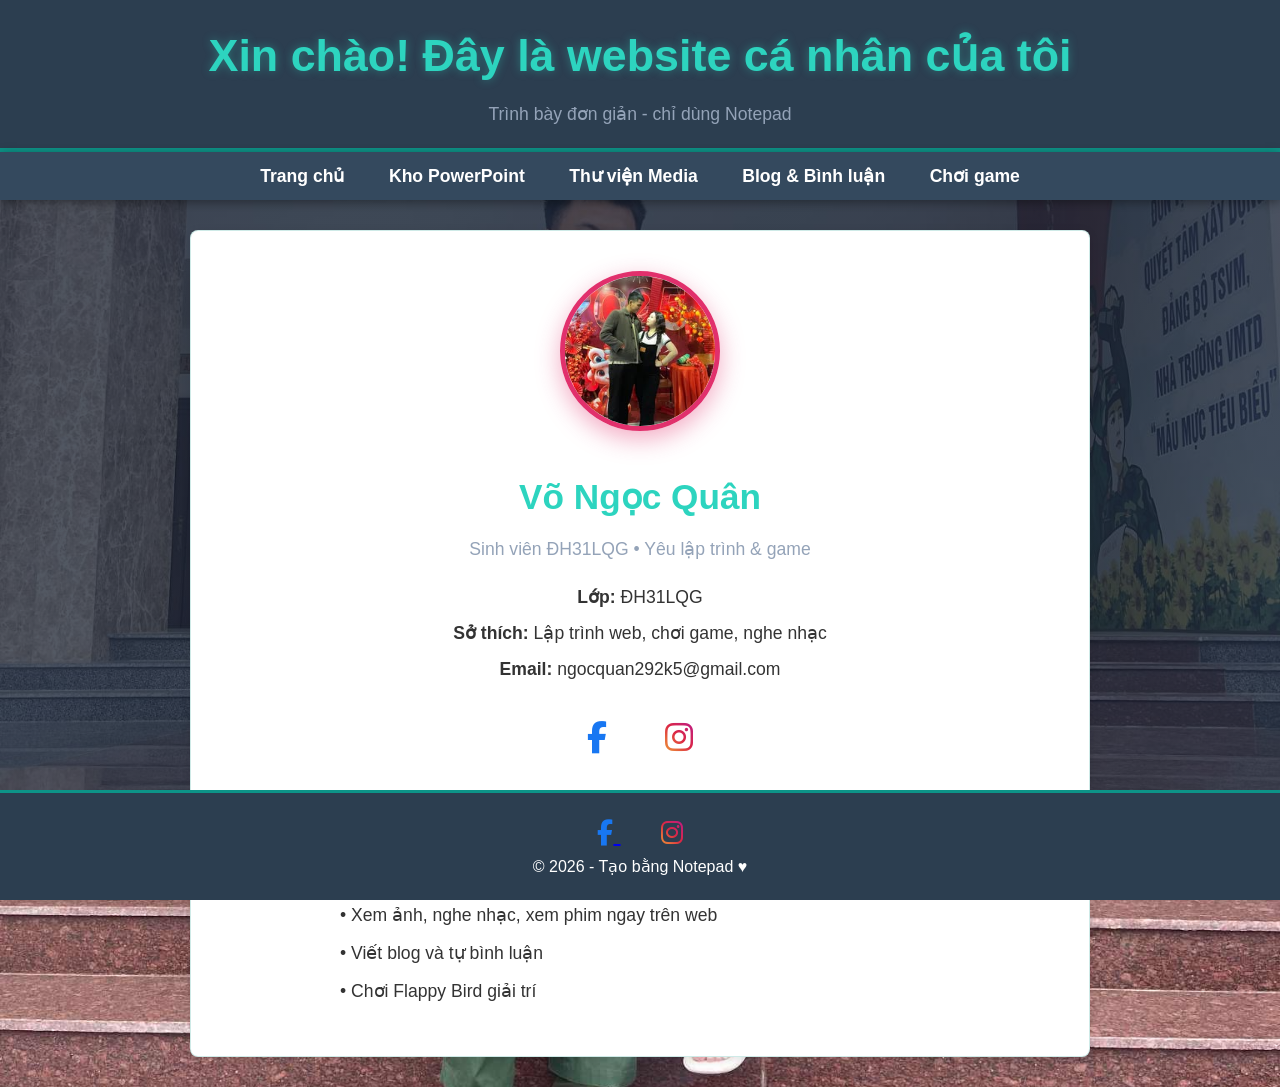
<file: index.html>
<!DOCTYPE html>
<html lang="vi">
<head>
  <meta charset="UTF-8" />
  <title>Võ Ngọc Quân – Website</title>
  <!-- Font Awesome cho biểu tượng FB & IG chuẩn -->
  <link rel="stylesheet" href="https://cdnjs.cloudflare.com/ajax/libs/font-awesome/6.5.0/css/all.min.css" />
  <link rel="stylesheet" href="style.css" />
  <style>
    body { font-family: Arial, sans-serif; margin:0; color:#333; }
    header { background:#2c3e50; color:white; padding:20px; text-align:center; }
    nav { background:#34495e; padding:10px; text-align:center; }
    nav a { color:white; margin:0 20px; text-decoration:none; font-weight:bold; }
    nav a:hover { color:#1abc9c; }
    .container { max-width:900px; margin:30px auto; padding:40px 20px; background:white; border-radius:8px; box-shadow:0 2px 10px rgba(0,0,0,0.1); text-align:center; }
    
    /* Phần giới thiệu kiểu Instagram */
    .profile-pic {
      width: 160px;
      height: 160px;
      border-radius: 50%;
      object-fit: cover;
      border: 5px solid #e1306c; /* Viền hồng Instagram */
      box-shadow: 0 8px 25px rgba(225, 48, 108, 0.4);
      margin-bottom: 20px;
    }
    .profile-name { font-size: 2.2rem; color: var(--primary-light); margin: 10px 0; }
    .profile-bio { font-size: 1.1rem; color: var(--text-muted); margin-bottom: 20px; }
    .profile-info p { font-size: 1.1rem; margin: 8px 0; }

    /* Social links nhỏ hơn, màu giống app thật */
    .social-links {
      margin: 30px 0;
    }
    .social-links a {
      font-size: 2rem;
      margin: 0 25px;
      transition: all 0.3s;
      text-decoration: none;
    }
    .social-links a:hover {
      transform: scale(1.15);
    }
    .social-links .fab.fa-facebook-f { color: #1877f2; } /* Xanh FB */
    .social-links .fab.fa-instagram { 
      background: linear-gradient(45deg, #f09433, #e6683c, #dc2743, #cc2366, #bc1888);
      -webkit-background-clip: text;
      -webkit-text-fill-color: transparent;
    }

    footer {
      text-align:center;
      padding:20px;
      background:#2c3e50;
      color:white;
      position:fixed;
      bottom:0;
      width:100%;
    }
    footer .social-icons a {
      font-size: 1.6rem; /* Nhỏ hơn */
      margin: 0 20px;
      transition: color 0.3s, transform 0.3s;
    }
    footer .social-icons a:hover {
      transform: scale(1.15);
    }
    footer .social-icons .fab.fa-facebook-f { color: #1877f2; }
    footer .social-icons .fab.fa-instagram { 
      background: linear-gradient(45deg, #f09433, #e6683c, #dc2743, #cc2366, #bc1888);
      -webkit-background-clip: text;
      -webkit-text-fill-color: transparent;
    }
  </style>
</head>
<body class="home-page" style="
  background: linear-gradient(rgba(15, 23, 42, 0.75), rgba(30, 41, 59, 0.75)),
              url('p1.jpg') center / cover no-repeat fixed;
  background-attachment: fixed;
">

<header>
  <h1>Xin chào! Đây là website cá nhân của tôi</h1>
  <p>Trình bày đơn giản - chỉ dùng Notepad</p>
</header>

<nav>
  <a href="index.html">Trang chủ</a>
  <a href="ppt.html">Kho PowerPoint</a>
  <a href="media.html">Thư viện Media</a>
  <a href="blog.html">Blog & Bình luận</a>
  <a href="game.html">Chơi game</a>
</nav>

<div class="container">
  <!-- Ảnh đại diện kiểu Instagram -->
  <img src="p3.jpg" alt="Võ Ngọc Quân" class="profile-pic">

  <h2 class="profile-name">Võ Ngọc Quân</h2>
  <p class="profile-bio">Sinh viên ĐH31LQG • Yêu lập trình & game</p>

  <div class="profile-info">
    <p><strong>Lớp:</strong> ĐH31LQG</p>
    <p><strong>Sở thích:</strong> Lập trình web, chơi game, nghe nhạc</p>
    <p><strong>Email:</strong> ngocquan292k5@gmail.com</p>
  </div>

  <!-- Biểu tượng FB & IG ở phần giới thiệu -->
  <div class="social-links">
    <a href="https://web.facebook.com/vongocquan0209" target="_blank" title="Facebook">
      <i class="fab fa-facebook-f"></i>
    </a>
    <a href="https://www.instagram.com/ngocq02_09/" target="_blank" title="Instagram">
      <i class="fab fa-instagram"></i>
    </a>
  </div>

  <h3 style="margin: 40px 0 20px; color: var(--primary-light);">Mục tiêu của website này</h3>
  <ul style="list-style: none; padding: 0; max-width: 600px; margin: 0 auto; text-align: left;">
    <li style="margin: 10px 0; font-size: 1.1rem;">• Lưu trữ bài tập PowerPoint</li>
    <li style="margin: 10px 0; font-size: 1.1rem;">• Xem ảnh, nghe nhạc, xem phim ngay trên web</li>
    <li style="margin: 10px 0; font-size: 1.1rem;">• Viết blog và tự bình luận</li>
    <li style="margin: 10px 0; font-size: 1.1rem;">• Chơi Flappy Bird giải trí</li>
  </ul>
</div>

<footer>
  <div class="social-icons">
    <a href="https://web.facebook.com/vongocquan0209" target="_blank" title="Facebook">
      <i class="fab fa-facebook-f"></i>
    </a>
    <a href="https://www.instagram.com/ngocq02_09/" target="_blank" title="Instagram">
      <i class="fab fa-instagram"></i>
    </a>
  </div>
  © 2026 - Tạo bằng Notepad ♥
</footer>

</body>

</html>
</file>
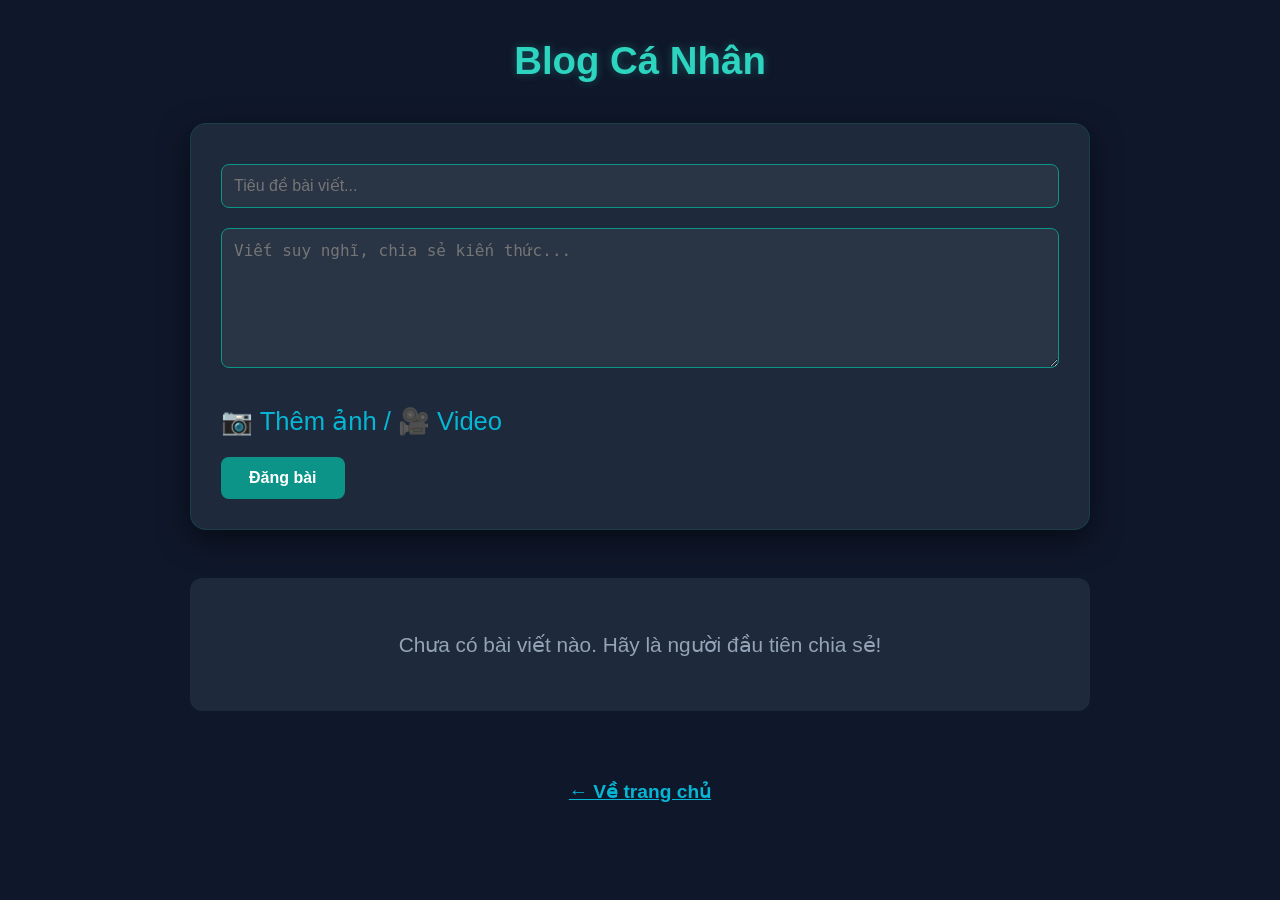
<file: blog.html>
<!DOCTYPE html>
<html lang="vi">
<head>
  <meta charset="UTF-8" />
  <title>Blog Cá Nhân</title>
  <link rel="stylesheet" href="style.css" />
  <style>
    body {
      padding: 30px 20px;
      background: var(--bg-dark);
      min-height: 100vh;
      color: var(--text-light);
      font-family: 'Segoe UI', Arial, sans-serif;
    }

    h1 {
      text-align: center;
      color: var(--primary-light);
      margin-bottom: 2rem;
      text-shadow: 0 0 10px rgba(45, 212, 191, 0.3);
    }

    .form-section {
      max-width: 900px;
      margin: 0 auto 3rem;
      background: var(--bg-medium);
      padding: 30px;
      border-radius: 16px;
      box-shadow: 0 10px 30px rgba(0,0,0,0.5);
      border: 1px solid rgba(13, 148, 136, 0.2);
    }

    input[type="text"], textarea {
      width: 100%;
      padding: 12px;
      margin: 10px 0;
      border: 1px solid var(--primary);
      border-radius: 8px;
      background: rgba(255,255,255,0.05);
      color: white;
      font-size: 1rem;
    }

    textarea { min-height: 140px; resize: vertical; }

    .file-input-wrapper {
      margin: 15px 0;
      display: flex;
      align-items: center;
      gap: 15px;
      flex-wrap: wrap;
    }

    label.file-label {
      cursor: pointer;
      font-size: 1.6rem;
      color: var(--accent);
      transition: all 0.3s;
    }

    label.file-label:hover {
      color: var(--primary-light);
      transform: scale(1.1);
    }

    input[type="file"] { display: none; }

    .media-preview {
      font-size: 1.1rem;
      color: var(--text-muted);
      max-width: 300px;
      white-space: nowrap;
      overflow: hidden;
      text-overflow: ellipsis;
    }

    button {
      padding: 12px 28px;
      background: var(--primary);
      color: white;
      border: none;
      border-radius: 8px;
      cursor: pointer;
      font-weight: bold;
      transition: all 0.3s;
    }

    button:hover {
      background: var(--primary-light);
      transform: translateY(-2px);
      box-shadow: 0 8px 20px rgba(45, 212, 191, 0.4);
    }

    .posts-container {
      max-width: 900px;
      margin: 0 auto;
    }

    .post {
      background: var(--bg-medium);
      border-radius: 12px;
      padding: 25px;
      margin-bottom: 2.5rem;
      box-shadow: 0 8px 25px rgba(0,0,0,0.4);
      border-left: 6px solid var(--accent);
      transition: all 0.3s ease;
    }

    .post:hover {
      transform: translateY(-6px);
      box-shadow: 0 15px 35px rgba(13, 148, 136, 0.4);
    }

    .post h3 {
      margin: 0 0 12px;
      color: var(--primary-light);
    }

    .post .date {
      font-size: 0.9rem;
      color: var(--text-muted);
      margin-bottom: 15px;
    }

    .post .content {
      line-height: 1.7;
      white-space: pre-wrap;
    }

    .post-media, .comment-media {
      max-width: 100%;
      border-radius: 10px;
      box-shadow: 0 5px 15px rgba(0,0,0,0.5);
      margin: 15px 0;
      display: block;
    }

    .post-media-label {
      font-size: 1rem;
      color: var(--text-muted);
      margin-top: 8px;
      display: block;
    }

    .post-actions {
      display: flex;
      flex-wrap: wrap;
      align-items: center;
      gap: 15px;
      margin-top: 20px;
      padding-top: 15px;
      border-top: 1px solid rgba(13, 148, 136, 0.2);
    }

    .action-btn {
      background: transparent;
      border: none;
      cursor: pointer;
      color: var(--text-muted);
      font-size: 1.2rem;
      display: flex;
      align-items: center;
      gap: 5px;
      transition: color 0.3s;
    }

    .action-btn:hover {
      color: var(--accent);
    }

    .like-btn.liked {
      color: #ef4444;
    }

    .delete-btn {
      color: var(--danger);
    }

    .delete-btn:hover {
      color: #ef4444dd;
    }

    .comments {
      margin-top: 25px;
      padding-top: 20px;
      border-top: 1px solid rgba(13, 148, 136, 0.2);
    }

    .comment {
      margin: 15px 0;
      padding: 15px;
      background: rgba(0,0,0,0.35);
      border-radius: 10px;
      border-left: 4px solid var(--accent);
    }

    .comment .name {
      color: var(--accent);
      font-weight: bold;
      margin-right: 10px;
    }

    .comment-form {
      margin-top: 20px;
      display: flex;
      flex-direction: column;
      gap: 12px;
    }

    .no-posts {
      text-align: center;
      color: var(--text-muted);
      font-size: 1.3rem;
      padding: 50px 20px;
      background: var(--bg-medium);
      border-radius: 12px;
    }

    @media (max-width: 768px) {
      .form-section, .posts-container { padding: 20px 15px; }
      .file-input-wrapper { flex-direction: column; align-items: flex-start; }
      .post-actions { gap: 10px; }
    }
  </style>
</head>
<body>

<h1>Blog Cá Nhân</h1>

<div class="form-section">
  <input type="text" id="title" placeholder="Tiêu đề bài viết..." />
  <textarea id="content" placeholder="Viết suy nghĩ, chia sẻ kiến thức..."></textarea>
  
  <div class="file-input-wrapper">
    <label for="postMedia" class="file-label">📷 Thêm ảnh / 🎥 Video</label>
    <input type="file" id="postMedia" accept="image/*,video/*" />
    <div id="postMediaPreview" class="media-preview"></div>
  </div>
  
  <button onclick="addPost()">Đăng bài</button>
</div>

<div class="posts-container" id="posts"></div>

<script>
let posts = JSON.parse(localStorage.getItem("myBlog")) || [];

function renderPosts() {
  const container = document.getElementById("posts");
  container.innerHTML = "";

  if (posts.length === 0) {
    container.innerHTML = '<div class="no-posts">Chưa có bài viết nào. Hãy là người đầu tiên chia sẻ!</div>';
    return;
  }

  posts.forEach((post, i) => {
    const postDiv = document.createElement("div");
    postDiv.className = "post";

    let mediaHTML = '';
    if (post.media) {
      if (post.media.type.startsWith('image')) {
        mediaHTML = `
          <img class="post-media" src="${post.media.base64}" alt="${post.media.name}">
          <span class="post-media-label">📸 Ảnh đính kèm</span>
        `;
      } else if (post.media.type.startsWith('video')) {
        mediaHTML = `
          <video class="post-media" controls src="${post.media.base64}"></video>
          <span class="post-media-label">🎬 Video đính kèm</span>
        `;
      }
    }

    let html = `
      <h3>${post.title}</h3>
      <div class="date">${post.date}</div>
      <div class="content">${post.content.replace(/\n/g, "<br>")}</div>
      ${mediaHTML}
      
      <div class="post-actions">
        <button class="action-btn like-btn ${post.liked ? 'liked' : ''}" onclick="likePost(${i})">
          ❤️ ${post.likes || 0}
        </button>
        <button class="action-btn share-btn" onclick="sharePost(${i})">
          🔗 Share
        </button>
        <button class="action-btn delete-btn" onclick="deletePost(${i})">
          🗑️ Xóa bài viết
        </button>
      </div>
      
      <div class="comments">
        <h4>Bình luận (${post.comments.length})</h4>
    `;

    post.comments.forEach(c => {
      let cMedia = '';
      if (c.media) {
        if (c.media.type.startsWith('image')) {
          cMedia = `
            <img class="comment-media" src="${c.media.base64}" alt="${c.media.name}">
            <span class="post-media-label">📸 Ảnh</span>
          `;
        } else if (c.media.type.startsWith('video')) {
          cMedia = `
            <video class="comment-media" controls src="${c.media.base64}"></video>
            <span class="post-media-label">🎬 Video</span>
          `;
        }
      }

      html += `
        <div class="comment">
          <span class="name">${c.name || "Khách"}</span>
          <span>${c.text}</span>
          ${cMedia}
        </div>
      `;
    });

    html += `
      </div>
      <div class="comment-form">
        <input type="text" id="name${i}" placeholder="Tên bạn (hoặc để trống)" />
        <textarea id="comm${i}" placeholder="Viết bình luận..."></textarea>
        
        <div class="file-input-wrapper">
          <label for="commMedia${i}" class="file-label">📷 Thêm ảnh / 🎥 Video</label>
          <input type="file" id="commMedia${i}" accept="image/*,video/*" />
          <div id="commMediaPreview${i}" class="media-preview"></div>
        </div>
        
        <button onclick="addComment(${i})">Gửi bình luận</button>
      </div>
    `;

    postDiv.innerHTML = html;
    container.appendChild(postDiv);
  });
}

async function addPost() {
  const title = document.getElementById("title").value.trim();
  const content = document.getElementById("content").value.trim();
  const mediaInput = document.getElementById("postMedia");

  if (!title || !content) {
    alert("Vui lòng nhập tiêu đề và nội dung!");
    return;
  }

  let mediaData = null;
  if (mediaInput.files[0]) {
    mediaData = await fileToBase64(mediaInput.files[0]);
  }

  posts.unshift({
    title,
    content,
    date: new Date().toLocaleString("vi-VN", { dateStyle: "full", timeStyle: "short" }),
    media: mediaData ? { name: mediaInput.files[0].name, type: mediaInput.files[0].type, base64: mediaData } : null,
    comments: [],
    likes: 0,
    liked: false
  });

  localStorage.setItem("myBlog", JSON.stringify(posts));
  renderPosts();

  document.getElementById("title").value = "";
  document.getElementById("content").value = "";
  mediaInput.value = "";
  document.getElementById("postMediaPreview").innerHTML = "";
}

async function addComment(idx) {
  const nameInput = document.getElementById(`name${idx}`);
  const commInput = document.getElementById(`comm${idx}`);
  const mediaInput = document.getElementById(`commMedia${idx}`);

  const name = nameInput.value.trim() || "Khách";
  const text = commInput.value.trim();

  if (!text) {
    alert("Vui lòng viết nội dung bình luận!");
    return;
  }

  let mediaData = null;
  if (mediaInput.files[0]) {
    mediaData = await fileToBase64(mediaInput.files[0]);
  }

  posts[idx].comments.push({
    name,
    text,
    media: mediaData ? { name: mediaInput.files[0].name, type: mediaInput.files[0].type, base64: mediaData } : null
  });

  localStorage.setItem("myBlog", JSON.stringify(posts));
  renderPosts();

  nameInput.value = "";
  commInput.value = "";
  mediaInput.value = "";
  document.getElementById(`commMediaPreview${idx}`).innerHTML = "";
}

function likePost(idx) {
  posts[idx].liked = !posts[idx].liked;
  posts[idx].likes += posts[idx].liked ? 1 : -1;
  localStorage.setItem("myBlog", JSON.stringify(posts));
  renderPosts();
}

function sharePost(idx) {
  const post = posts[idx];
  const shareText = `Tiêu đề: ${post.title}\nNội dung: ${post.content}\nNgày: ${post.date}`;
  navigator.clipboard.writeText(shareText).then(() => {
    alert("Nội dung bài viết đã copy vào clipboard! Bạn có thể paste để chia sẻ.");
  }).catch(() => {
    alert("Không copy được, vui lòng copy thủ công:\n\n" + shareText);
  });
}

function deletePost(idx) {
  if (confirm("Bạn có chắc muốn xóa bài viết này? Hành động không thể khôi phục!")) {
    posts.splice(idx, 1);
    localStorage.setItem("myBlog", JSON.stringify(posts));
    renderPosts();
  }
}

function fileToBase64(file) {
  return new Promise((resolve, reject) => {
    const reader = new FileReader();
    reader.readAsDataURL(file);
    reader.onload = () => resolve(reader.result);
    reader.onerror = error => reject(error);
  });
}

// Preview khi chọn file cho bài viết
document.getElementById("postMedia").onchange = function(e) {
  const file = e.target.files[0];
  const preview = document.getElementById("postMediaPreview");
  if (file) {
    if (file.type.startsWith("image")) preview.innerHTML = "📸 " + file.name;
    else if (file.type.startsWith("video")) preview.innerHTML = "🎬 " + file.name;
  } else {
    preview.innerHTML = "";
  }
};

// Preview động cho bình luận
document.addEventListener("change", function(e) {
  if (e.target.type === "file" && e.target.id.startsWith("commMedia")) {
    const file = e.target.files[0];
    const index = e.target.id.replace("commMedia", "");
    const preview = document.getElementById(`commMediaPreview${index}`);
    if (file) {
      if (file.type.startsWith("image")) preview.innerHTML = "📸 Ảnh đã chọn";
      else if (file.type.startsWith("video")) preview.innerHTML = "🎬 Video đã chọn";
    } else {
      preview.innerHTML = "";
    }
  }
});

// Load khi mở trang
renderPosts();
</script>

<br style="clear:both">
<a href="index.html" style="display:block; text-align:center; margin:40px 0; color:var(--accent); font-weight:bold; font-size:1.2rem;">← Về trang chủ</a>

</body>
</html>
</file>
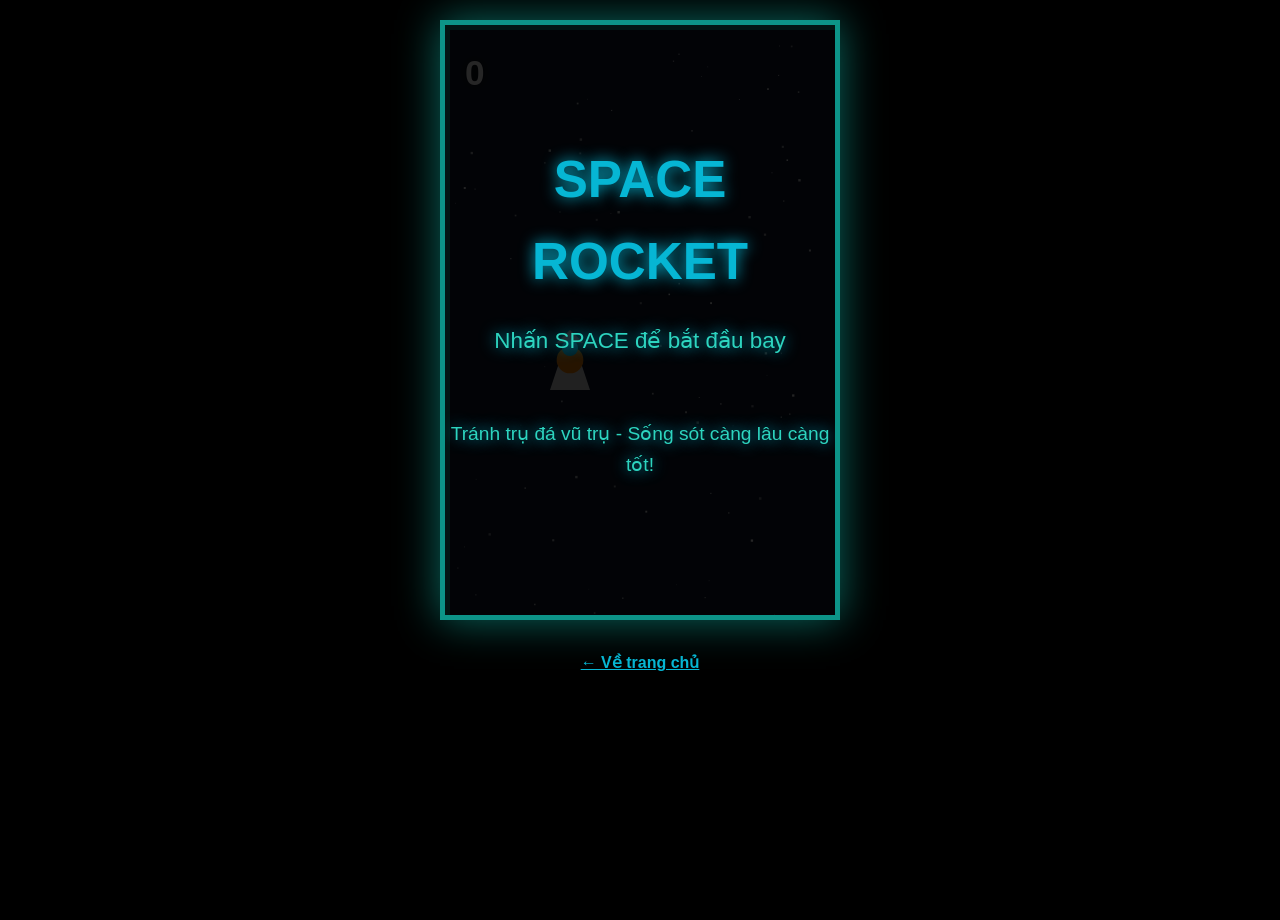
<file: game.html>
<!DOCTYPE html>
<html lang="vi">
<head>
  <meta charset="UTF-8">
  <title>Space Rocket - Chơi game</title>
  <link rel="stylesheet" href="style.css" />
  <style>
    body { margin:0; overflow:hidden; background:#000; font-family:Arial; }
    #game-container {
      position: relative;
      width: 400px;
      height: 600px;
      margin: 20px auto;
      background: linear-gradient(to bottom, #0a001f, #1a0033, #000);
      border: 5px solid var(--primary);
      box-shadow: 0 0 40px rgba(13, 148, 136, 0.7);
      overflow: hidden;
    }
    canvas { display: block; }
    #start-screen, #game-over-screen {
      position: absolute;
      inset: 0;
      background: rgba(0,0,0,0.85);
      color: var(--primary-light);
      display: flex;
      flex-direction: column;
      align-items: center;
      justify-content: center;
      font-size: 2rem;
      text-align: center;
      z-index: 10;
      text-shadow: 0 0 15px var(--accent);
    }
    #start-screen h1, #game-over-screen h1 {
      font-size: 3.2rem;
      margin: 0;
      color: var(--accent);
    }
    #start-screen p, #game-over-screen p {
      font-size: 1.4rem;
      margin: 20px 0;
    }
    #score {
      position: absolute;
      top: 20px;
      left: 20px;
      color: #fff;
      font-size: 2.2rem;
      z-index: 5;
      text-shadow: 0 0 10px #000;
      font-weight: bold;
    }
  </style>
</head>
<body>

<div id="game-container">
  <canvas id="c" width="400" height="600"></canvas>
  <div id="start-screen">
    <h1>SPACE ROCKET</h1>
    <p>Nhấn SPACE để bắt đầu bay</p>
    <p style="font-size:1.2rem; margin-top:40px;">Tránh trụ đá vũ trụ - Sống sót càng lâu càng tốt!</p>
  </div>
  <div id="game-over-screen" style="display:none;">
    <h1>GAME OVER</h1>
    <p id="final-score"></p>
    <p>Nhấn SPACE để chơi lại</p>
  </div>
  <div id="score">0</div>
</div>

<a href="index.html" style="display:block; text-align:center; margin:30px; color:var(--accent); font-weight:bold;">← Về trang chủ</a>

<script>
const canvas = document.getElementById('c');
const ctx = canvas.getContext('2d');
const startScreen = document.getElementById('start-screen');
const gameOverScreen = document.getElementById('game-over-screen');
const finalScoreText = document.getElementById('final-score');
const scoreDisplay = document.getElementById('score');

let rocket = {
  x: 100,
  y: 300,
  width: 40,
  height: 60,
  vel: 0,
  gravity: 0.35,          // Rơi chậm hơn
  thrust: -9.5,           // Nhảy thấp hơn (giảm lực đẩy)
  angle: 0
};
let rocks = [];
let score = 0;
let gameStarted = false;
let gameOver = false;
let particles = [];     // sao rơi
let fireParticles = []; // lửa đuôi tàu

// Tạo sao rơi nền
function createStars() {
  for (let i = 0; i < 100; i++) {
    particles.push({
      x: Math.random() * canvas.width,
      y: Math.random() * canvas.height,
      size: Math.random() * 2 + 0.5,
      speed: Math.random() * 0.8 + 0.2
    });
  }
}

// Sinh trụ đá
function spawnRock() {
  const gap = 220;
  const topHeight = Math.random() * (canvas.height - gap - 250) + 120;
  rocks.push({
    x: canvas.width,
    top: topHeight,
    bottom: topHeight + gap,
    width: 80,
    passed: false
  });
}

function update() {
  if (!gameStarted || gameOver) return;

  rocket.vel += rocket.gravity;
  rocket.y += rocket.vel;

  // Cập nhật góc nghiêng (chếch lên 45 độ khi bay lên)
  if (rocket.vel < 0) {
    rocket.angle = Math.min(rocket.angle + 0.08, Math.PI / 4);
  } else {
    rocket.angle = Math.max(rocket.angle - 0.05, 0);
  }

  // Va chạm biên
  if (rocket.y + rocket.height > canvas.height || rocket.y < -rocket.height) {
    gameOver = true;
  }

  // Tốc độ trụ đá tăng dần theo điểm số
  const speed = 2.8 + (score / 20) * 0.8; // Tăng độ khó dần

  rocks.forEach((rock, index) => {
    rock.x -= speed;

    // Va chạm
    if (
      rocket.x + rocket.width > rock.x &&
      rocket.x < rock.x + rock.width &&
      (rocket.y < rock.top || rocket.y + rocket.height > rock.bottom)
    ) {
      gameOver = true;
    }

    // Tính điểm
    if (!rock.passed && rock.x + rock.width < rocket.x) {
      rock.passed = true;
      score++;
      scoreDisplay.textContent = score;
    }

    if (rock.x + rock.width < 0) rocks.splice(index, 1);
  });

  // Sinh trụ mới
  if (rocks.length === 0 || rocks[rocks.length - 1].x < canvas.width - 280) {
    spawnRock();
  }

  // Sao rơi
  particles.forEach(p => {
    p.y += p.speed;
    if (p.y > canvas.height) p.y = 0;
  });

  // Lửa đuôi tàu
  if (rocket.vel < 0) {
    for (let i = 0; i < 4; i++) {
      fireParticles.push({
        x: rocket.x + rocket.width / 2 + (Math.random() - 0.5) * 20,
        y: rocket.y + rocket.height,
        size: Math.random() * 10 + 8,
        speedY: Math.random() * 4 + 3,
        life: 35 + Math.random() * 25
      });
    }
  }
  fireParticles = fireParticles.filter(p => {
    p.y += p.speedY;
    p.life--;
    p.size *= 0.94;
    return p.life > 0;
  });
}

function drawRocket() {
  ctx.save();
  ctx.translate(rocket.x + rocket.width / 2, rocket.y + rocket.height / 2);
  ctx.rotate(rocket.angle);

  // Thân tàu trắng bạc
  ctx.fillStyle = '#e0e0e0';
  ctx.beginPath();
  ctx.moveTo(0, -rocket.height / 2); // mũi
  ctx.lineTo(-rocket.width / 2, rocket.height / 2);
  ctx.lineTo(rocket.width / 2, rocket.height / 2);
  ctx.closePath();
  ctx.fill();

  // Mũi đỏ
  ctx.fillStyle = '#ff4444';
  ctx.beginPath();
  ctx.moveTo(0, -rocket.height / 2);
  ctx.lineTo(-rocket.width / 3, -rocket.height / 3.5);
  ctx.lineTo(rocket.width / 3, -rocket.height / 3.5);
  ctx.closePath();
  ctx.fill();

  // Vòng cam
  ctx.fillStyle = '#ff8800';
  ctx.beginPath();
  ctx.arc(0, 0, rocket.width / 3, 0, Math.PI * 2);
  ctx.fill();

  // Cửa sổ xanh
  ctx.fillStyle = '#00ccff';
  ctx.beginPath();
  ctx.arc(0, -rocket.height / 5, rocket.width / 5, 0, Math.PI * 2);
  ctx.fill();

  // Lửa đuôi động
  fireParticles.forEach(p => {
    ctx.globalAlpha = p.life / 60;
    ctx.fillStyle = `hsl(${20 + Math.random() * 40}, 100%, ${50 + Math.random() * 30}%)`;
    ctx.beginPath();
    ctx.arc(p.x - rocket.x - rocket.width / 2, p.y - rocket.y - rocket.height / 2, p.size, 0, Math.PI * 2);
    ctx.fill();
  });
  ctx.globalAlpha = 1;

  ctx.restore();
}

function drawRocks() {
  rocks.forEach(rock => {
    // Trụ đá trên
    ctx.fillStyle = '#8b5a2b';
    ctx.strokeStyle = '#5c4033';
    ctx.lineWidth = 5;
    ctx.beginPath();
    ctx.rect(rock.x, 0, rock.width, rock.top);
    ctx.fill();
    ctx.stroke();

    // Texture sần sùi
    ctx.strokeStyle = '#6d4c41';
    for (let j = 10; j < rock.top; j += 15 + Math.random() * 10) {
      ctx.beginPath();
      ctx.moveTo(rock.x + Math.random() * rock.width, j);
      ctx.lineTo(rock.x + Math.random() * rock.width, j + 12);
      ctx.stroke();
    }

    // Trụ đá dưới
    ctx.fillStyle = '#8b5a2b';
    ctx.beginPath();
    ctx.rect(rock.x, rock.bottom, rock.width, canvas.height - rock.bottom);
    ctx.fill();
    ctx.stroke();

    for (let j = rock.bottom + 10; j < canvas.height; j += 15 + Math.random() * 10) {
      ctx.beginPath();
      ctx.moveTo(rock.x + Math.random() * rock.width, j);
      ctx.lineTo(rock.x + Math.random() * rock.width, j + 12);
      ctx.stroke();
    }
  });
}

function drawStars() {
  ctx.fillStyle = '#ffffff';
  particles.forEach(p => {
    ctx.globalAlpha = Math.random() * 0.6 + 0.4;
    ctx.fillRect(p.x, p.y, p.size, p.size);
  });
  ctx.globalAlpha = 1;
}

function draw() {
  ctx.clearRect(0,0,canvas.width,canvas.height);
  drawStars();

  if (gameStarted && !gameOver) {
    drawRocket();
    drawRocks();
  }

  if (!gameStarted) {
    drawRocket();
  }

  if (gameOver) {
    gameOverScreen.style.display = 'flex';
    finalScoreText.textContent = `Điểm: ${score}`;
  }
}

function resetGame() {
  rocket.y = 300;
  rocket.vel = 0;
  rocket.angle = 0;
  rocks = [];
  score = 0;
  scoreDisplay.textContent = score;
  gameOver = false;
  gameStarted = false;
  gameOverScreen.style.display = 'none';
  startScreen.style.display = 'flex';
  fireParticles = [];
}

function loop() {
  update();
  draw();
  requestAnimationFrame(loop);
}

// Điều khiển
document.addEventListener("keydown", e => {
  if (e.code === "Space") {
    e.preventDefault();
    if (!gameStarted) {
      gameStarted = true;
      startScreen.style.display = 'none';
      spawnRock();
    } else if (gameOver) {
      resetGame();
    } else {
      rocket.vel = rocket.thrust;
    }
  }
});

// Khởi động
createStars();
loop();
</script>

</body>
</html>
</file>
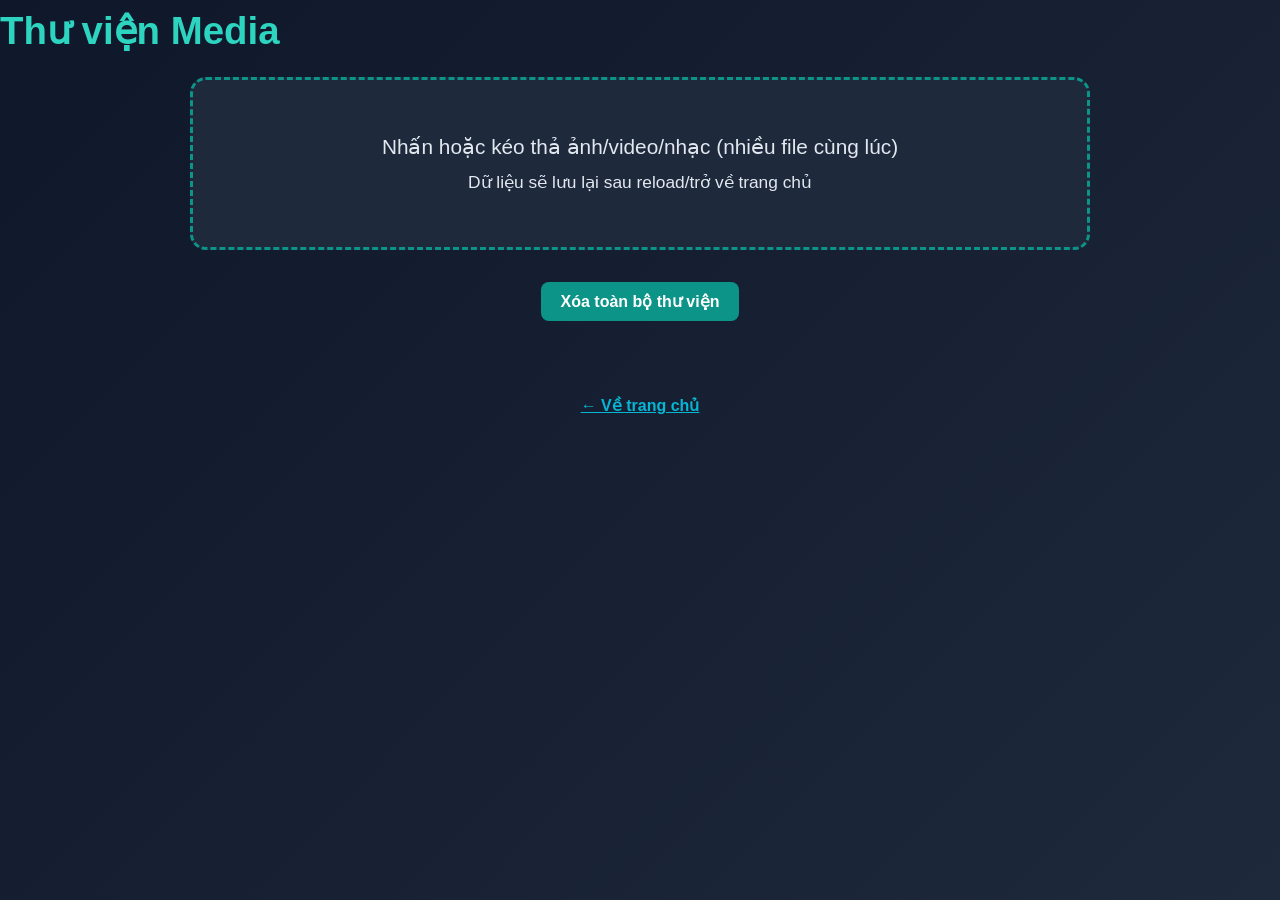
<file: media.html>
<!DOCTYPE html>
<html lang="vi">
<head>
  <meta charset="UTF-8" />
  <title>Thư viện Media - Gallery (Lưu vĩnh viễn)</title>
  <link rel="stylesheet" href="style.css" />
  <style>
    /* Giữ nguyên style cũ của bạn, thêm chút cho đẹp */
    .gallery { display: grid; grid-template-columns: repeat(auto-fill, minmax(220px, 1fr)); gap: 20px; max-width: 1200px; margin: 0 auto; }
    .media-item { background: var(--bg-medium); border-radius: 12px; overflow: hidden; box-shadow: 0 5px 15px rgba(0,0,0,0.4); transition: all 0.3s; cursor: pointer; }
    .media-item:hover { transform: translateY(-8px); box-shadow: 0 15px 30px rgba(13, 148, 136, 0.4); }
    .media-item img, .media-item video { width: 100%; height: 180px; object-fit: cover; }
    .media-item .name { padding: 10px; font-size: 0.95rem; text-align: center; background: rgba(0,0,0,0.5); color: white; white-space: nowrap; overflow: hidden; text-overflow: ellipsis; }
    .controls { text-align: center; margin: 2rem 0; }
    button { padding: 10px 20px; margin: 0 10px; border-radius: 8px; cursor: pointer; }
    .btn-primary { background: var(--primary); color: white; }
    .btn-danger { background: var(--danger); color: white; }
    .modal { display: none; position: fixed; inset: 0; background: rgba(0,0,0,0.9); z-index: 1000; align-items: center; justify-content: center; }
    .modal-content { max-width: 90%; max-height: 90vh; text-align: center; position: relative; }
    .modal img, .modal video, .modal audio { max-width: 100%; max-height: 80vh; border-radius: 12px; }
    .close, .nav-btn { color: white; font-size: 2.5rem; cursor: pointer; position: absolute; }
    .close { top: -40px; right: 20px; }
    .prev { left: 20px; top: 50%; }
    .next { right: 20px; top: 50%; }
  </style>
</head>
<body>

<h1>Thư viện Media</h1>

<div class="upload-section" style="max-width:900px; margin:0 auto 2rem; text-align:center;">
  <div class="upload-area" id="uploadArea" style="background:var(--bg-medium); border:3px dashed var(--primary); border-radius:16px; padding:50px; cursor:pointer;">
    <label for="mediaFiles" style="font-size:1.3rem; color:var(--text-light); cursor:pointer;">
      Nhấn hoặc kéo thả ảnh/video/nhạc (nhiều file cùng lúc)<br>
      <small>Dữ liệu sẽ lưu lại sau reload/trở về trang chủ</small>
    </label>
    <input type="file" id="mediaFiles" accept="image/*,video/*,audio/*" multiple style="display:none;" />
  </div>
</div>

<div class="controls">
  <button class="btn-primary" id="clearAll">Xóa toàn bộ thư viện</button>
</div>

<div class="gallery" id="gallery"></div>

<!-- Modal xem lớn + chuyển slide -->
<div class="modal" id="modal">
  <div class="modal-content">
    <span class="close" id="closeModal">&times;</span>
    <div id="modalMedia"></div>
    <div class="caption" id="caption" style="color:white; margin-top:15px;"></div>
    <button class="nav-btn prev" id="prevBtn">&lt;</button>
    <button class="nav-btn next" id="nextBtn">&gt;</button>
  </div>
</div>

<script>
let mediaList = JSON.parse(localStorage.getItem('mediaGallery')) || []; // Load từ localStorage khi mở trang
let currentIndex = 0;

const galleryDiv = document.getElementById('gallery');
const modal = document.getElementById('modal');
const modalMedia = document.getElementById('modalMedia');
const caption = document.getElementById('caption');
const closeModal = document.getElementById('closeModal');
const prevBtn = document.getElementById('prevBtn');
const nextBtn = document.getElementById('nextBtn');
const clearAllBtn = document.getElementById('clearAll');
const mediaInput = document.getElementById('mediaFiles');
const uploadArea = document.getElementById('uploadArea');

// Load gallery khi trang mở
renderGallery();

// Thêm file mới (chuyển thành base64 để lưu)
mediaInput.onchange = async (e) => {
  await addFiles(e.target.files);
};

uploadArea.addEventListener('dragover', e => { e.preventDefault(); uploadArea.style.borderColor = 'var(--accent)'; });
uploadArea.addEventListener('dragleave', () => uploadArea.style.borderColor = 'var(--primary)');
uploadArea.addEventListener('drop', async (e) => {
  e.preventDefault();
  uploadArea.style.borderColor = 'var(--primary)';
  await addFiles(e.dataTransfer.files);
});

async function addFiles(files) {
  for (let file of files) {
    if (!file.type.startsWith('image') && !file.type.startsWith('video') && !file.type.startsWith('audio')) continue;

    const base64 = await fileToBase64(file); // Chuyển file thành base64
    mediaList.push({
      name: file.name,
      type: file.type,
      size: file.size,
      base64: base64,
      timestamp: Date.now()
    });
  }
  saveToStorage();
  renderGallery();
}

function fileToBase64(file) {
  return new Promise((resolve, reject) => {
    const reader = new FileReader();
    reader.readAsDataURL(file);
    reader.onload = () => resolve(reader.result);
    reader.onerror = error => reject(error);
  });
}

function saveToStorage() {
  localStorage.setItem('mediaGallery', JSON.stringify(mediaList));
}

function renderGallery() {
  galleryDiv.innerHTML = '';
  mediaList.forEach((item, index) => {
    let thumb = '';
    if (item.type.startsWith('image')) {
      thumb = `<img src="${item.base64}" alt="${item.name}">`;
    } else if (item.type.startsWith('video')) {
      thumb = `<video src="${item.base64}" muted></video>`;
    } else {
      thumb = `<div style="height:180px; background:#1e293b; display:flex; align-items:center; justify-content:center; color:#94a3b8;">
                 Audio: ${item.name}
               </div>`;
    }

    const div = document.createElement('div');
    div.className = 'media-item';
    div.innerHTML = thumb + `<div class="name">${item.name}</div>`;
    div.onclick = () => openModal(index);
    galleryDiv.appendChild(div);
  });
}

function openModal(index) {
  currentIndex = index;
  showMedia();
  modal.style.display = 'flex';
}

function showMedia() {
  const item = mediaList[currentIndex];
  let content = '';
  if (item.type.startsWith('image')) {
    content = `<img src="${item.base64}" alt="${item.name}">`;
  } else if (item.type.startsWith('video')) {
    content = `<video controls autoplay src="${item.base64}"></video>`;
  } else {
    content = `<audio controls autoplay src="${item.base64}"></audio>`;
  }
  modalMedia.innerHTML = content;
  caption.textContent = `${item.name} (${(item.size / 1024 / 1024).toFixed(2)} MB) - ${currentIndex + 1}/${mediaList.length}`;
}

prevBtn.onclick = () => { if (currentIndex > 0) { currentIndex--; showMedia(); } };
nextBtn.onclick = () => { if (currentIndex < mediaList.length - 1) { currentIndex++; showMedia(); } };
closeModal.onclick = () => { modal.style.display = 'none'; };
modal.onclick = e => { if (e.target === modal) closeModal.onclick(); };

clearAllBtn.onclick = () => {
  if (confirm('Xóa toàn bộ thư viện (không khôi phục được)?')) {
    mediaList = [];
    localStorage.removeItem('mediaGallery');
    renderGallery();
    modal.style.display = 'none';
  }
};
</script>

<a href="index.html" style="display:block; text-align:center; margin:40px 0; color:var(--accent); font-weight:bold;">← Về trang chủ</a>

</body>
</html>
</file>
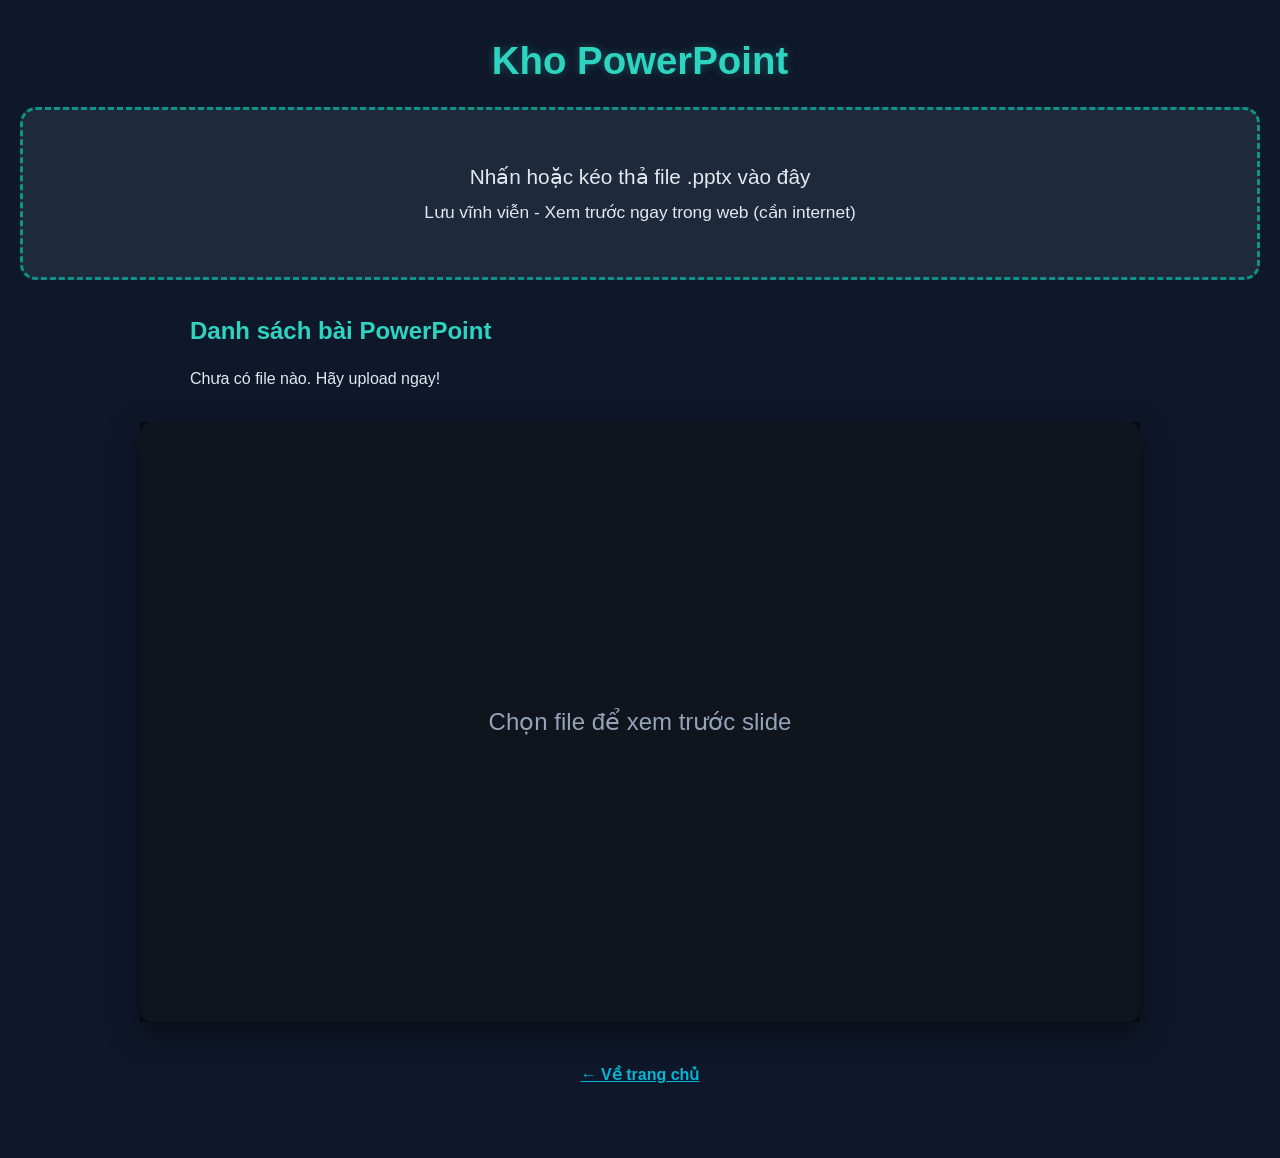
<file: ppt.html>
<!DOCTYPE html>
<html lang="vi">
<head>
  <meta charset="UTF-8" />
  <title>Kho PowerPoint - Xem trước trong web</title>
  <link rel="stylesheet" href="style.css" />
  <style>
    body { padding: 30px 20px; background: var(--bg-dark); min-height: 100vh; color: var(--text-light); }
    h1 { color: var(--primary-light); text-align: center; text-shadow: 0 0 10px rgba(45,212,191,0.3); }
    .upload-area {
      background: var(--bg-medium);
      border: 3px dashed var(--primary);
      border-radius: 16px;
      padding: 50px 30px;
      text-align: center;
      cursor: pointer;
      transition: all 0.3s;
      margin-bottom: 2rem;
    }
    .upload-area:hover { border-color: var(--accent); background: rgba(13,148,136,0.15); }
    input[type="file"] { display: none; }
    .upload-label { font-size: 1.3rem; color: var(--text-light); cursor: pointer; }
    .file-list { max-width: 900px; margin: 0 auto; }
    .file-item {
      background: var(--bg-medium);
      border-radius: 10px;
      padding: 15px;
      margin: 10px 0;
      display: flex;
      justify-content: space-between;
      align-items: center;
      box-shadow: 0 5px 15px rgba(0,0,0,0.4);
      border-left: 5px solid var(--accent);
    }
    .file-info { flex: 1; }
    .btn { padding: 8px 16px; border: none; border-radius: 6px; cursor: pointer; margin-left: 10px; font-weight: bold; }
    .btn-view { background: var(--primary); color: white; }
    .btn-download { background: var(--success); color: white; }
    .btn-delete { background: var(--danger); color: white; }
    #previewContainer {
      max-width: 1000px;
      margin: 30px auto;
      background: var(--bg-medium);
      border-radius: 12px;
      padding: 15px;
      box-shadow: 0 10px 30px rgba(0,0,0,0.5);
      min-height: 600px;
      position: relative;
    }
    .loading {
      position: absolute;
      inset: 0;
      display: flex;
      align-items: center;
      justify-content: center;
      font-size: 1.5rem;
      color: var(--text-muted);
      background: rgba(0,0,0,0.5);
    }
    iframe { width: 100%; height: 700px; border: none; border-radius: 10px; }
  </style>
</head>
<body>

<h1>Kho PowerPoint</h1>

<div class="upload-area" id="uploadArea">
  <label for="pptFiles" class="upload-label">
    Nhấn hoặc kéo thả file .pptx vào đây<br>
    <small>Lưu vĩnh viễn - Xem trước ngay trong web (cần internet)</small>
  </label>
  <input type="file" id="pptFiles" accept=".pptx,.ppt" multiple />
</div>

<div class="file-list" id="fileList">
  <h3>Danh sách bài PowerPoint</h3>
  <p id="noFiles">Chưa có file nào. Hãy upload ngay!</p>
</div>

<div id="previewContainer">
  <div class="loading">Chọn file để xem trước slide</div>
</div>

<a href="index.html" style="display:block; text-align:center; margin:40px 0; color:var(--accent); font-weight:bold;">← Về trang chủ</a>

<script>
let pptFiles = JSON.parse(localStorage.getItem('pptGallery')) || [];

const fileInput = document.getElementById('pptFiles');
const fileListDiv = document.getElementById('fileList');
const noFilesP = document.getElementById('noFiles');
const previewContainer = document.getElementById('previewContainer');
const uploadArea = document.getElementById('uploadArea');

// Load danh sách khi mở trang
renderFileList();

// Chọn file
fileInput.onchange = async (e) => {
  await addFiles(e.target.files);
};

// Kéo thả
uploadArea.addEventListener('dragover', e => { e.preventDefault(); uploadArea.style.borderColor = 'var(--accent)'; });
uploadArea.addEventListener('dragleave', () => uploadArea.style.borderColor = 'var(--primary)');
uploadArea.addEventListener('drop', async (e) => {
  e.preventDefault();
  uploadArea.style.borderColor = 'var(--primary)';
  await addFiles(e.dataTransfer.files);
});

async function addFiles(files) {
  for (let file of files) {
    if (!file.name.endsWith('.pptx') && !file.name.endsWith('.ppt')) continue;

    const base64 = await fileToBase64(file);
    pptFiles.push({
      name: file.name,
      size: file.size,
      base64: base64,
      timestamp: Date.now()
    });
  }
  saveToStorage();
  renderFileList();
}

function fileToBase64(file) {
  return new Promise((resolve, reject) => {
    const reader = new FileReader();
    reader.readAsDataURL(file);
    reader.onload = () => resolve(reader.result);
    reader.onerror = error => reject(error);
  });
}

function saveToStorage() {
  localStorage.setItem('pptGallery', JSON.stringify(pptFiles));
}

function renderFileList() {
  if (pptFiles.length === 0) {
    noFilesP.style.display = 'block';
    return;
  }

  noFilesP.style.display = 'none';

  let html = '';
  pptFiles.forEach((file, index) => {
    const sizeMB = (file.size / 1024 / 1024).toFixed(2);
    html += `
      <div class="file-item">
        <div class="file-info">
          <strong>${file.name}</strong><br>
          <small>Kích thước: ${sizeMB} MB | Ngày: ${new Date(file.timestamp).toLocaleString('vi-VN')}</small>
        </div>
        <div>
          <button class="btn btn-view" onclick="viewPPT(${index})">Xem trước</button>
          <button class="btn btn-download" onclick="downloadPPT(${index})">Tải về</button>
          <button class="btn btn-delete" onclick="deletePPT(${index})">Xóa</button>
        </div>
      </div>
    `;
  });

  fileListDiv.innerHTML = `<h3>Danh sách bài PowerPoint (${pptFiles.length} file)</h3>` + html;
}

function viewPPT(index) {
  const file = pptFiles[index];
  previewContainer.innerHTML = '<div class="loading">Đang tải slide... (cần internet)</div>';

  // Tạo Blob từ Base64
  const base64Data = file.base64.split(',')[1];
  const byteCharacters = atob(base64Data);
  const byteNumbers = new Array(byteCharacters.length);
  for (let i = 0; i < byteCharacters.length; i++) {
    byteNumbers[i] = byteCharacters.charCodeAt(i);
  }
  const byteArray = new Uint8Array(byteNumbers);
  const blob = new Blob([byteArray], { type: 'application/vnd.openxmlformats-officedocument.presentationml.presentation' });
  const url = URL.createObjectURL(blob);

  // Dùng Microsoft Office Viewer embed
  const viewerUrl = `https://view.officeapps.live.com/op/embed.aspx?src=${encodeURIComponent(url)}`;
  previewContainer.innerHTML = `<iframe src="${viewerUrl}" allowfullscreen></iframe>`;
}

function downloadPPT(index) {
  const file = pptFiles[index];
  const link = document.createElement('a');
  link.href = file.base64;
  link.download = file.name;
  link.click();
}

function deletePPT(index) {
  if (confirm(`Xóa file "${pptFiles[index].name}"?`)) {
    pptFiles.splice(index, 1);
    saveToStorage();
    renderFileList();
    previewContainer.innerHTML = '<div class="loading">Chọn file để xem trước slide</div>';
  }
}
</script>

</body>
</html>
</file>
<file: style.css>
/* Website Cá Nhân - Phong cách Tech Dark Cyan/Blue */
/* Tông màu chính: Xanh lam đậm công nghệ, neon nhẹ, dark mode nhẹ nhàng */

:root {
  --primary: #0d9488;       /* Cyan đậm - xanh lam công nghệ */
  --primary-dark: #0f766e;  /* Phiên bản đậm hơn */
  --primary-light: #2dd4bf; /* Cyan sáng hơn cho hover/accent */
  --bg-dark: #0f172a;       /* Nền tối slate */
  --bg-medium: #1e293b;     /* Nền card */
  --text-light: #e2e8f0;    /* Chữ sáng */
  --text-muted: #94a3b8;    /* Chữ phụ */
  --accent: #06b6d4;        /* Neon cyan sáng */
  --danger: #ef4444;        /* Đỏ cho game over */
  --success: #10b981;
}

/* Reset & Base */
* {
  margin: 0;
  padding: 0;
  box-sizing: border-box;
}

body {
  font-family: 'Segoe UI', Arial, sans-serif;
  background: linear-gradient(135deg, #0f172a 0%, #1e293b 100%);
  color: var(--text-light);
  min-height: 100vh;
  line-height: 1.6;
}

/* Header */
header {
  background: var(--bg-dark);
  padding: 2.5rem 1rem;
  text-align: center;
  border-bottom: 4px solid var(--primary);
  box-shadow: 0 4px 20px rgba(0, 0, 0, 0.5);
}

header h1 {
  font-size: 2.8rem;
  margin-bottom: 0.5rem;
  color: var(--primary-light);
  text-shadow: 0 0 10px rgba(45, 212, 191, 0.4);
}

header p {
  color: var(--text-muted);
  font-size: 1.1rem;
}

/* Navigation */
nav {
  background: var(--bg-medium);
  padding: 1rem;
  text-align: center;
  box-shadow: 0 2px 10px rgba(0, 0, 0, 0.4);
}

nav a {
  color: var(--text-light);
  margin: 0 1.2rem;
  text-decoration: none;
  font-weight: 600;
  font-size: 1.1rem;
  transition: all 0.3s ease;
  position: relative;
}

nav a:hover,
nav a.active {
  color: var(--accent);
}

nav a::after {
  content: '';
  position: absolute;
  width: 0;
  height: 2px;
  bottom: -6px;
  left: 0;
  background: var(--accent);
  transition: width 0.3s ease;
}

nav a:hover::after {
  width: 100%;
}

/* Container */
.container {
  max-width: 960px;
  margin: 2rem auto;
  padding: 2rem;
  background: var(--bg-medium);
  border-radius: 12px;
  box-shadow: 0 10px 30px rgba(0, 0, 0, 0.5);
  border: 1px solid rgba(13, 148, 136, 0.2);
}

/* Headings */
h1, h2, h3 {
  color: var(--primary-light);
  margin-bottom: 1rem;
}

h1 { font-size: 2.4rem; }
h2 { font-size: 1.8rem; }
h3 { font-size: 1.5rem; }

/* Buttons & Inputs */
button, input[type="text"], input[type="file"], textarea {
  padding: 0.8rem 1.2rem;
  border: 1px solid var(--primary);
  border-radius: 6px;
  background: rgba(13, 148, 136, 0.1);
  color: var(--text-light);
  font-size: 1rem;
}

button {
  background: var(--primary);
  color: white;
  border: none;
  cursor: pointer;
  font-weight: bold;
  transition: all 0.3s;
}

button:hover {
  background: var(--primary-light);
  transform: translateY(-2px);
  box-shadow: 0 6px 15px rgba(45, 212, 191, 0.4);
}

/* Blog posts */
.post {
  background: var(--bg-dark);
  padding: 1.5rem;
  margin: 1.5rem 0;
  border-radius: 10px;
  border-left: 5px solid var(--accent);
}

/* Media preview */
#preview img, #preview video, #preview audio {
  max-width: 100%;
  border-radius: 10px;
  box-shadow: 0 5px 20px rgba(0,0,0,0.6);
}

/* Footer */
footer {
  background: var(--bg-dark);
  color: var(--text-muted);
  text-align: center;
  padding: 1.5rem;
  margin-top: 3rem;
  border-top: 3px solid var(--primary);
}

/* Game page specific */
canvas {
  background: #0f172a !important;
  border: 5px solid var(--primary) !important;
  box-shadow: 0 0 30px rgba(13, 148, 136, 0.5);
}

/* Responsive */
@media (max-width: 768px) {
  nav a { margin: 0 0.8rem; font-size: 1rem; }
  header h1 { font-size: 2.2rem; }
}
.home-page {
  background: ... url(p1.jpg) ...;
}
</file>
